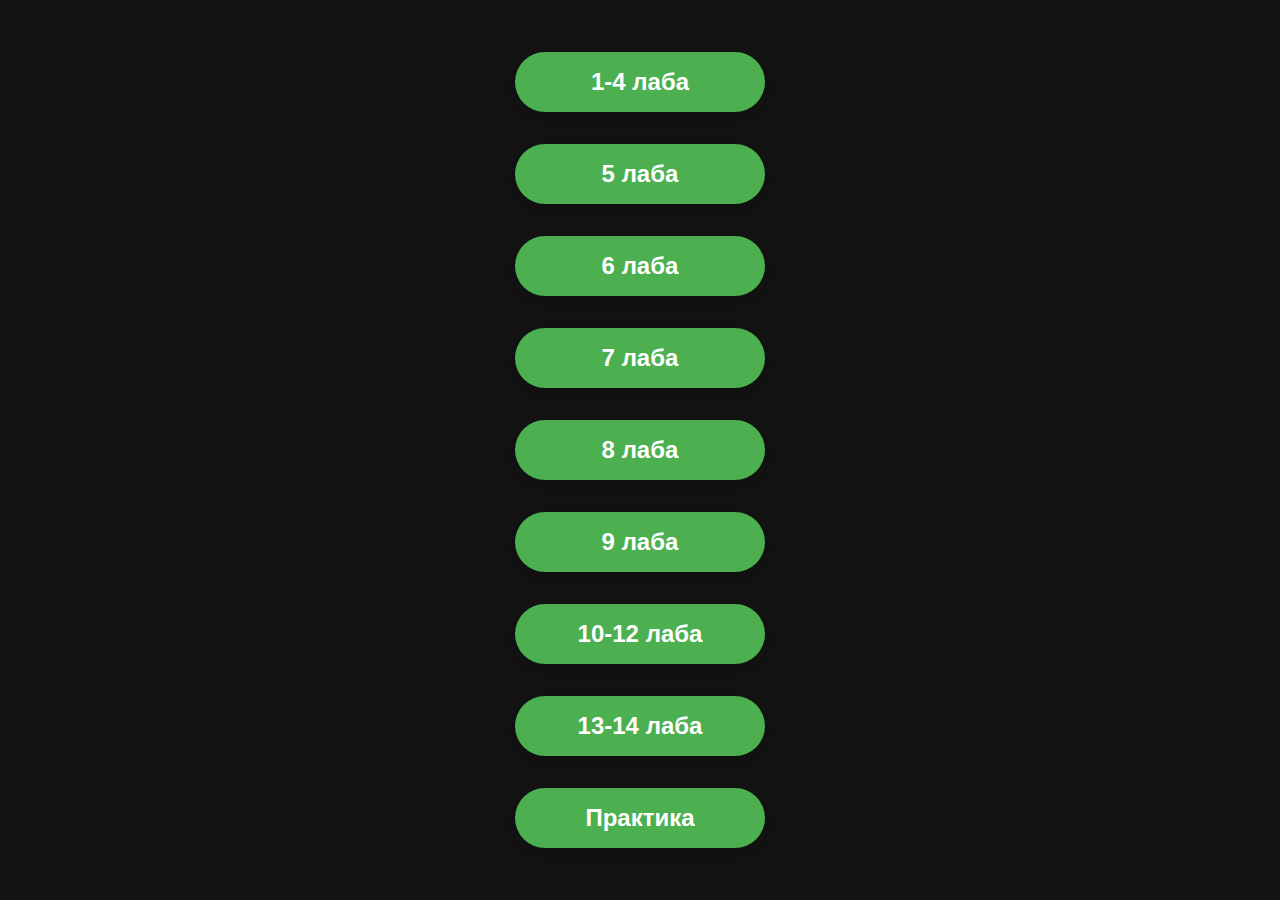
<file: itogi.html>
<!DOCTYPE html>
<html lang="en">
<head>
    <meta charset="UTF-8">
    <meta name="viewport" content="width=device-width, initial-scale=1.0">
    <link rel="stylesheet" href="style-main.css">
    <title>Document</title>
</head>
<body>
    <a href="ЛАБЫ\ЛР 1-4/index.html">1-4 лаба</a>
    <a href="ЛАБЫ\ЛР 5/LR5.html">5 лаба</a>
    <a href="ЛАБЫ\ЛР 6/лр5.html">6 лаба</a>
    <a href="ЛАБЫ\ЛР 7/лр5.html">7 лаба</a>
    <a href="ЛАБЫ\ЛР 8/лр5.html">8 лаба</a>
    <a href="ЛАБЫ\ЛР 9/js.html">9 лаба</a>
    <a href="ЛАБЫ\ЛР10-12/zad4.html">10-12 лаба</a>
    <a href="ЛАБЫ\ЛР 13-14/zad1.html">13-14 лаба</a>
    <a href="ЛАБЫ\Ангелина глупая/верстка.html">Практика</a>
</body>
</html>
</file>
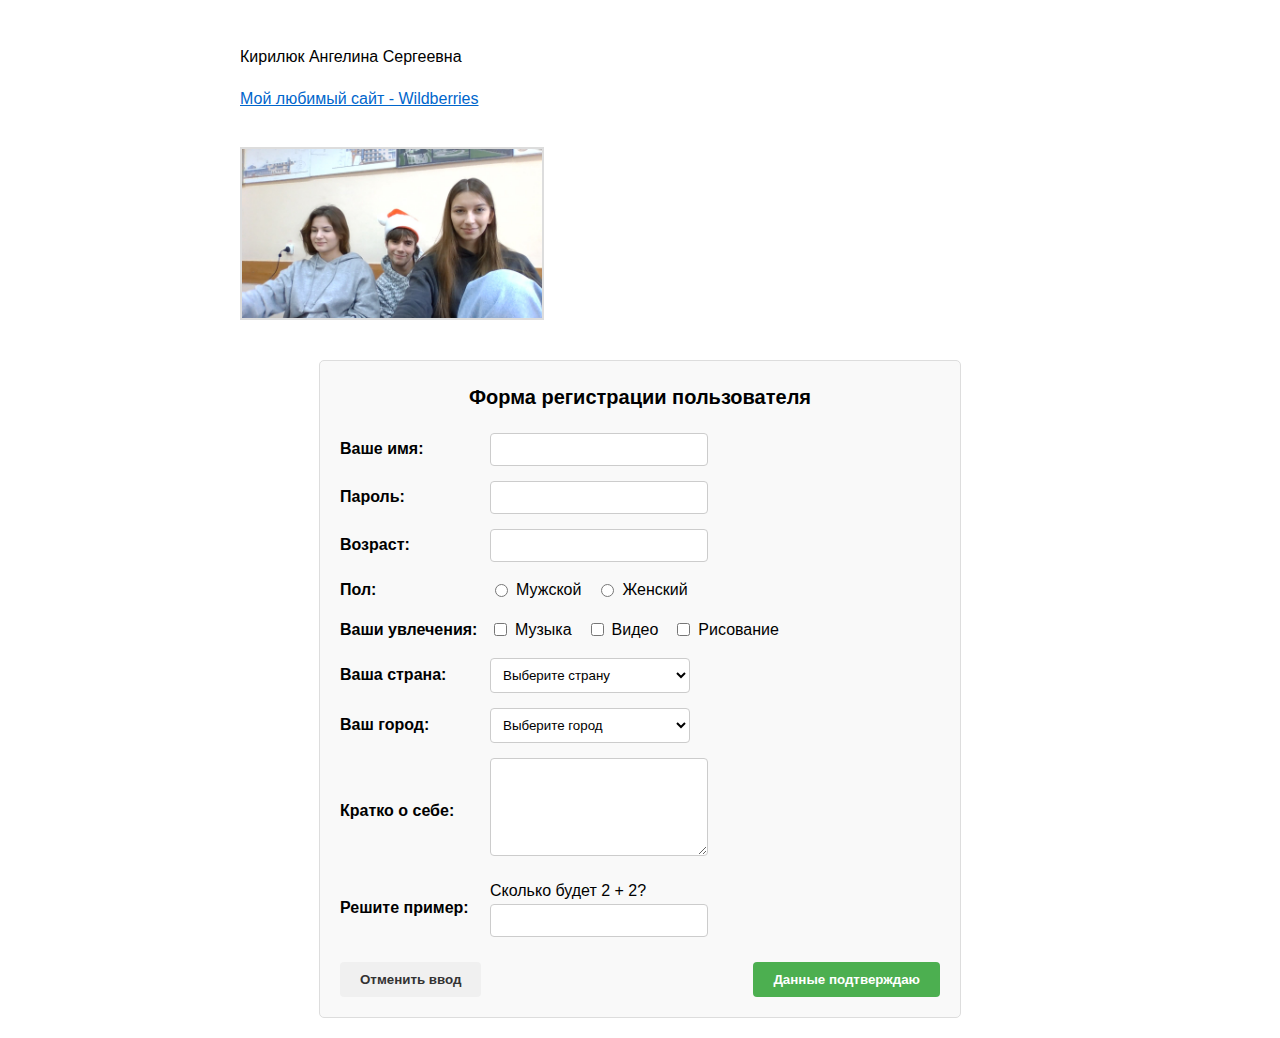
<file: ЛР 13-14/zad1.html>
<!DOCTYPE html>
<html lang="ru">
<head>
    <meta charset="UTF-8">
    <meta name="viewport" content="width=device-width, initial-scale=1.0">
    <title>Комплексное задание с валидацией</title>
    <style>
        /* Общие стили */
        body {
            font-family: Arial, sans-serif;
            line-height: 1.6;
        }
        
        /* Стили для основной части */
        #insertBtn {
            display: none;
            margin-top: 10px;
            padding: 8px 15px;
            background-color: #4CAF50;
            color: white;
            border: none;
            border-radius: 4px;
            cursor: pointer;
        }
        #insertBtn:hover {
            background-color: #45a049;
        }
        img {
            cursor: pointer;
            border: 2px solid #ddd;
            max-width: 300px;
            display: block;
            margin-top: 10px;
        }
        img:hover {
            border-color: #4CAF50;
        }
        a {
            display: block;
            margin-top: 10px;
            color: #0066cc;
            text-decoration: underline;
            font-size: 16px;
            transition: all 0.3s ease;
        }
        a:hover {
            color: green;
            text-decoration: none;
            font-size: 32px;
        }

        /* Стили для формы регистрации */
        .form-container {
            max-width: 600px;
            margin: 20px auto;
            border: 1px solid #ddd;
            padding: 20px;
            border-radius: 5px;
            background-color: #f9f9f9;
        }
        .form-title {
            text-align: center;
            margin-bottom: 20px;
            font-size: 20px;
            font-weight: bold;
        }
        .form-row {
            display: flex;
            margin-bottom: 15px;
            align-items: center;
            flex-wrap: wrap;
        }
        .form-label {
            width: 150px;
            font-weight: bold;
        }
        .form-input {
            flex: 1;
            padding: 8px;
            border: 1px solid #ccc;
            border-radius: 4px;
            min-width: 200px;
        }
        .radio-group, .checkbox-group {
            display: flex;
            gap: 15px;
        }
        .radio-option, .checkbox-option {
            display: flex;
            align-items: center;
            gap: 5px;
        }
        .select-box {
            flex: 1;
            padding: 8px;
            border: 1px solid #ccc;
            border-radius: 4px;
            background-color: white;
            min-width: 200px;
        }
        .textarea {
            flex: 1;
            height: 80px;
            padding: 8px;
            border: 1px solid #ccc;
            border-radius: 4px;
            resize: vertical;
            min-width: 200px;
        }
        .button-row {
            display: flex;
            justify-content: space-between;
            margin-top: 25px;
        }
        .button {
            padding: 10px 20px;
            border: none;
            border-radius: 4px;
            cursor: pointer;
            font-weight: bold;
        }
        .cancel-button {
            background-color: #f0f0f0;
            color: #333;
        }
        .submit-button {
            background-color: #4CAF50;
            color: white;
        }
        .checkbox-container {
            display: flex;
            align-items: center;
            gap: 5px;
        }
        
        /* Стили для валидации */
        .error {
            border-color: #ff4444 !important;
            box-shadow: 0 0 5px rgba(255, 0, 0, 0.3);
        }
        .error-message {
            color: #ff4444;
            font-size: 12px;
            margin-top: 5px;
            width: 100%;
            padding-left: 150px;
            display: none;
        }
        .valid {
            border-color: #00C851 !important;
        }
        .hint {
            position: absolute;
            background: #333;
            color: white;
            padding: 5px 10px;
            border-radius: 4px;
            font-size: 12px;
            margin-top: 5px;
            z-index: 100;
            display: none;
        }
        .input-container {
            position: relative;
            flex: 1;
        }
    </style>
</head>
<body>
    <!-- Основная часть задания -->
    <div style="max-width: 800px; margin: 0 auto; padding: 20px;">
        <!-- 1. Фамилия Имя Отчество -->
        <p id="fio">Кирилюк Ангелина Сергеевна</p>
        
        <!-- 2. Ссылка на любимый сайт -->
        <a href="https://www.wildberries.ru/" target="_blank" id="wbLink">Мой любимый сайт - Wildberries</a>
        
        <!-- 3. Любое изображение -->
        <br>
        <img src="картинка.jpg" alt="Пример изображения" id="originalImage" onclick="copyImage()">
        
        <!-- Кнопка для вставки -->
        <button id="insertBtn" onclick="insertImage()">Вставить копию после ФИО</button>
    </div>

    <!-- Форма регистрации пользователя с валидацией -->
    <div class="form-container">
        <div class="form-title">Форма регистрации пользователя</div>
        
        <form id="registrationForm">
            <div class="form-row">
                <div class="form-label">Ваше имя:</div>
                <div class="input-container">
                    <input type="text" class="form-input" id="userName" name="userName" 
                           required minlength="2" maxlength="30"
                           title="Имя должно содержать от 2 до 30 символов">
                    <div class="error-message" id="nameError">Поле обязательно для заполнения (2-30 символов)</div>
                </div>
            </div>
            
            <div class="form-row">
                <div class="form-label">Пароль:</div>
                <div class="input-container">
                    <input type="password" class="form-input" id="password" name="password" 
                           required minlength="6" maxlength="20"
                           pattern="^(?=.*[A-Za-z])(?=.*\d)[A-Za-z\d]{6,20}$"
                           title="Пароль должен содержать 6-20 символов, включая буквы и цифры">
                    <div class="error-message" id="passwordError">Пароль должен содержать 6-20 символов (буквы и цифры)</div>
                </div>
            </div>
            
            <div class="form-row">
                <div class="form-label">Возраст:</div>
                <div class="input-container">
                    <input type="number" class="form-input" id="age" name="age" 
                           min="18" max="99" required
                           title="Возраст должен быть от 18 до 99 лет">
                    <div class="error-message" id="ageError">Введите возраст от 18 до 99 лет</div>
                </div>
            </div>
            
            <div class="form-row">
                <div class="form-label">Пол:</div>
                <div class="radio-group">
                    <div class="radio-option">
                        <input type="radio" id="male" name="gender" value="male" required>
                        <label for="male">Мужской</label>
                    </div>
                    <div class="radio-option">
                        <input type="radio" id="female" name="gender" value="female">
                        <label for="female">Женский</label>
                    </div>
                </div>
                <div class="error-message" id="genderError">Выберите пол</div>
            </div>
            
            <div class="form-row">
                <div class="form-label">Ваши увлечения:</div>
                <div class="checkbox-group">
                    <div class="checkbox-option">
                        <input type="checkbox" id="music" name="hobby" value="music">
                        <label for="music">Музыка</label>
                    </div>
                    <div class="checkbox-option">
                        <input type="checkbox" id="video" name="hobby" value="video">
                        <label for="video">Видео</label>
                    </div>
                    <div class="checkbox-option">
                        <input type="checkbox" id="drawing" name="hobby" value="drawing">
                        <label for="drawing">Рисование</label>
                    </div>
                </div>
                <div class="error-message" id="hobbyError">Выберите хотя бы одно увлечение</div>
            </div>
            
            <div class="form-row">
                <div class="form-label">Ваша страна:</div>
                <div class="input-container">
                    <select class="select-box" id="country" name="country" required>
                        <option value="">Выберите страну</option>
                        <option value="ru">Россия</option>
                        <option value="by">Беларусь</option>
                        <option value="kz">Казахстан</option>
                    </select>
                    <div class="error-message" id="countryError">Выберите страну</div>
                </div>
            </div>
            
            <div class="form-row">
                <div class="form-label">Ваш город:</div>
                <div class="input-container">
                    <select class="select-box" id="city" name="city" required>
                        <option value="">Выберите город</option>
                        <!-- Города будут заполняться динамически -->
                    </select>
                    <div class="error-message" id="cityError">Выберите город</div>
                </div>
            </div>
            
            <div class="form-row">
                <div class="form-label">Кратко о себе:</div>
                <div class="input-container">
                    <textarea class="textarea" id="about" name="about" maxlength="500"></textarea>
                    <div class="error-message" id="aboutError">Максимальная длина - 500 символов</div>
                </div>
            </div>
            
            <div class="form-row">
                <div class="form-label">Решите пример:</div>
                <div class="input-container">
                    <div id="mathQuestion">Сколько будет 2 + 2?</div>
                    <input type="text" class="form-input" id="mathAnswer" name="mathAnswer" required
                           title="Решите простой математический пример">
                    <div class="error-message" id="mathError">Введите правильный ответ</div>
                </div>
            </div>
            
            <div class="button-row">
                <button type="button" class="button cancel-button" onclick="resetForm()">Отменить ввод</button>
                <button type="submit" class="button submit-button">Данные подтверждаю</button>
            </div>
        </form>
    </div>

    <script>
        // 1. Получить информацию о ширине документа в пикселях
        const documentWidth = document.documentElement.scrollWidth;
        
        // 2. Вывести информацию однократно через 5 секунд после запуска страницы
        setTimeout(() => {
            console.log(`Ширина документа: ${documentWidth}px`);
            alert(`Ширина документа: ${documentWidth}px`);
        }, 5000);
        
        // 3. Выводить информацию о процессоре каждые 4 секунды
        setInterval(() => {
            alert("Тип процессора: Intel(R) Core(TM) i3");
        }, 4000);
        
        let copiedImage = null;
        
        function copyImage() {
            // Создаем копию изображения
            const original = document.getElementById('originalImage');
            copiedImage = original.cloneNode(true);
            copiedImage.onclick = null;
            
            // Показываем кнопку "Вставить"
            document.getElementById('insertBtn').style.display = 'inline-block';
            
            alert('Изображение скопировано! Теперь нажмите кнопку "Вставить"');
        }
        
        function insertImage() {
            if (copiedImage) {
                // Вставляем копию после элемента с ФИО
                const fioElement = document.getElementById('fio');
                const wbLink = document.getElementById('wbLink');
                fioElement.parentNode.insertBefore(copiedImage, wbLink);
                
                // Скрываем кнопку
                document.getElementById('insertBtn').style.display = 'none';
                
                // Убираем выделение
                copiedImage = null;
            }
        }
        
        // Валидация формы
        document.addEventListener('DOMContentLoaded', function() {
            const form = document.getElementById('registrationForm');
            const countrySelect = document.getElementById('country');
            const citySelect = document.getElementById('city');
            
            // Динамическое заполнение городов в зависимости от страны
            countrySelect.addEventListener('change', function() {
                citySelect.innerHTML = '<option value="">Выберите город</option>';
                
                const cities = {
                    'ru': ['Москва', 'Санкт-Петербург', 'Новосибирск'],
                    'by': ['Минск', 'Гомель', 'Брест'],
                    'kz': ['Алматы', 'Нур-Султан', 'Шымкент']
                };
                
                if (this.value && cities[this.value]) {
                    cities[this.value].forEach(city => {
                        const option = document.createElement('option');
                        option.value = city.toLowerCase();
                        option.textContent = city;
                        citySelect.appendChild(option);
                    });
                }
            });
            
            // Валидация при вводе
            form.querySelectorAll('input, select, textarea').forEach(element => {
                element.addEventListener('input', function() {
                    validateField(this);
                });
                
                element.addEventListener('blur', function() {
                    validateField(this);
                });
            });
            
            // Валидация формы при отправке
            form.addEventListener('submit', function(e) {
                e.preventDefault();
                
                let isValid = true;
                const fields = form.querySelectorAll('input, select, textarea');
                
                fields.forEach(field => {
                    if (!validateField(field)) {
                        isValid = false;
                    }
                });
                
                // Специальная проверка для чекбоксов
                const hobbies = form.querySelectorAll('input[name="hobby"]:checked');
                if (hobbies.length === 0) {
                    document.getElementById('hobbyError').style.display = 'block';
                    isValid = false;
                } else {
                    document.getElementById('hobbyError').style.display = 'none';
                }
                
                // Проверка математического примера
                const mathAnswer = document.getElementById('mathAnswer');
                if (mathAnswer.value !== '4') {
                    mathAnswer.classList.add('error');
                    document.getElementById('mathError').style.display = 'block';
                    isValid = false;
                } else {
                    mathAnswer.classList.remove('error');
                    document.getElementById('mathError').style.display = 'none';
                }
                
                if (isValid) {
                    alert('Форма успешно отправлена!');
                    form.reset();
                } else {
                    alert('Пожалуйста, исправьте ошибки в форме.');
                }
            });
            
            // Функция валидации отдельного поля
            function validateField(field) {
                const errorElement = document.getElementById(field.id + 'Error');
                
                if (!errorElement) return true;
                
                if (field.required && !field.value.trim()) {
                    field.classList.add('error');
                    errorElement.style.display = 'block';
                    return false;
                }
                
                if (field.minlength && field.value.length < field.minlength) {
                    field.classList.add('error');
                    errorElement.style.display = 'block';
                    return false;
                }
                
                if (field.maxlength && field.value.length > field.maxlength) {
                    field.classList.add('error');
                    errorElement.style.display = 'block';
                    return false;
                }
                
                if (field.type === 'number' && (field.value < field.min || field.value > field.max)) {
                    field.classList.add('error');
                    errorElement.style.display = 'block';
                    return false;
                }
                
                if (field.pattern && !new RegExp(field.pattern).test(field.value)) {
                    field.classList.add('error');
                    errorElement.style.display = 'block';
                    return false;
                }
                
                field.classList.remove('error');
                errorElement.style.display = 'none';
                return true;
            }
        });
        
        // Сброс формы
        function resetForm() {
            document.getElementById('registrationForm').reset();
            document.querySelectorAll('.error').forEach(el => el.classList.remove('error'));
            document.querySelectorAll('.error-message').forEach(el => el.style.display = 'none');
        }
    </script>
</body>
</html>
</file>
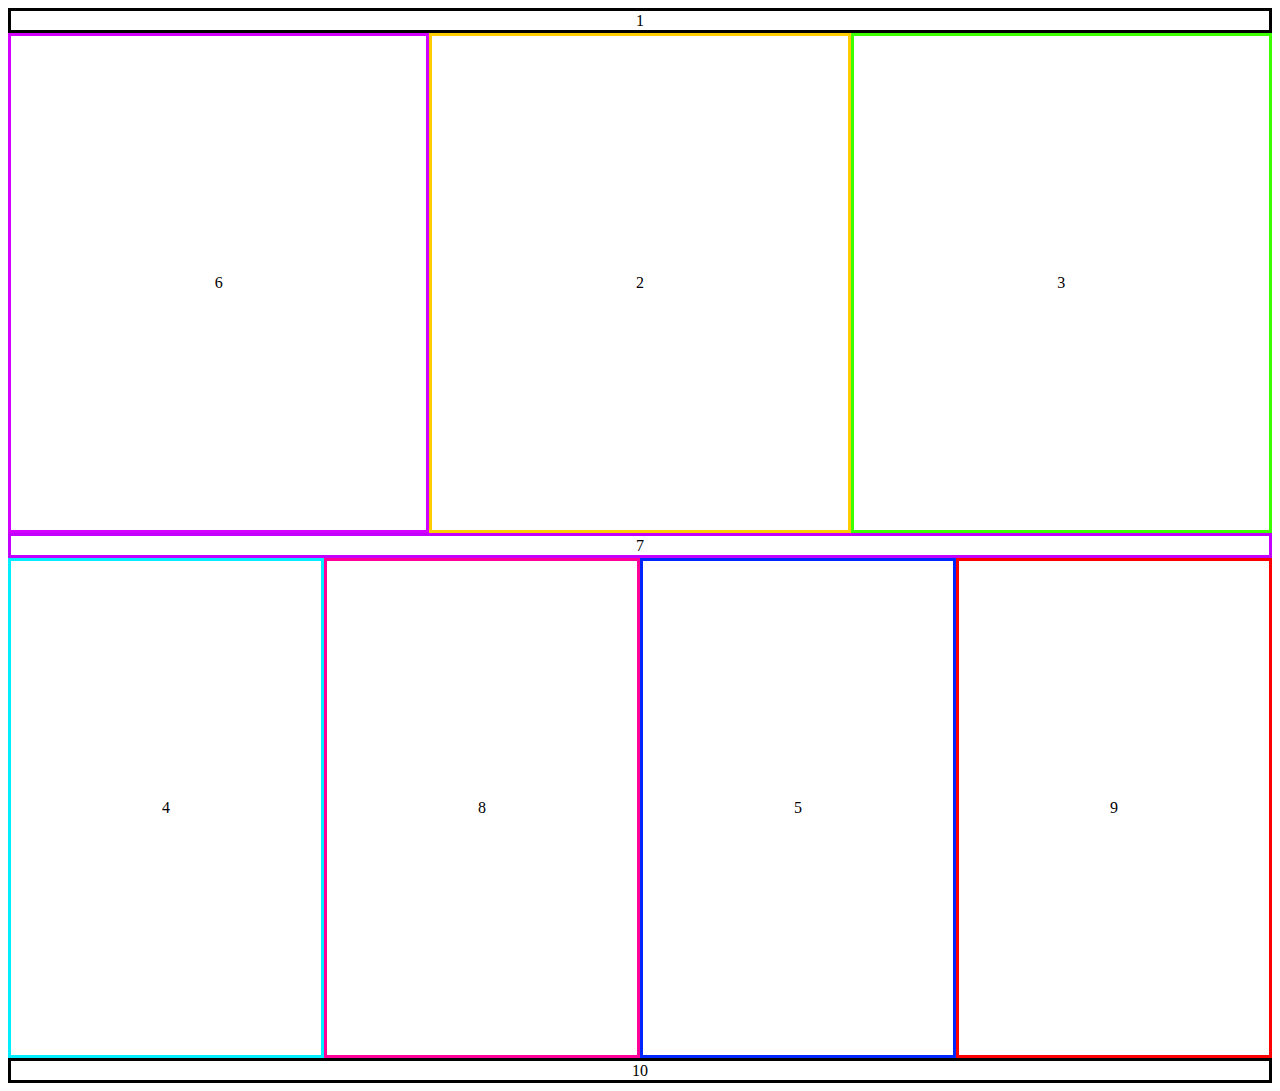
<file: ЛР 6/лр5.html>
<!DOCTYPE html>
<html lang="ru">
<head>
    <meta charset="UTF-8">
    <meta name="viewport" content="width=device-width, initial-scale=1.0">
    <title>Grid Layout</title>
    <link rel="stylesheet" href="style.css">
</head>
<body>
    <div class="container">
        <div class="item item1">1</div>
        <div class="item item6">6</div>
        <div class="item item2">2</div>
        <div class="item item3">3</div>
        <div class="item item7">7</div>
        <div class="item item4">4</div>
        <div class="item item8">8</div>
        <div class="item item5">5</div>
        <div class="item item9">9</div>
        <div class="item item10">10</div>
    </div>
</body>
</html>
</file>
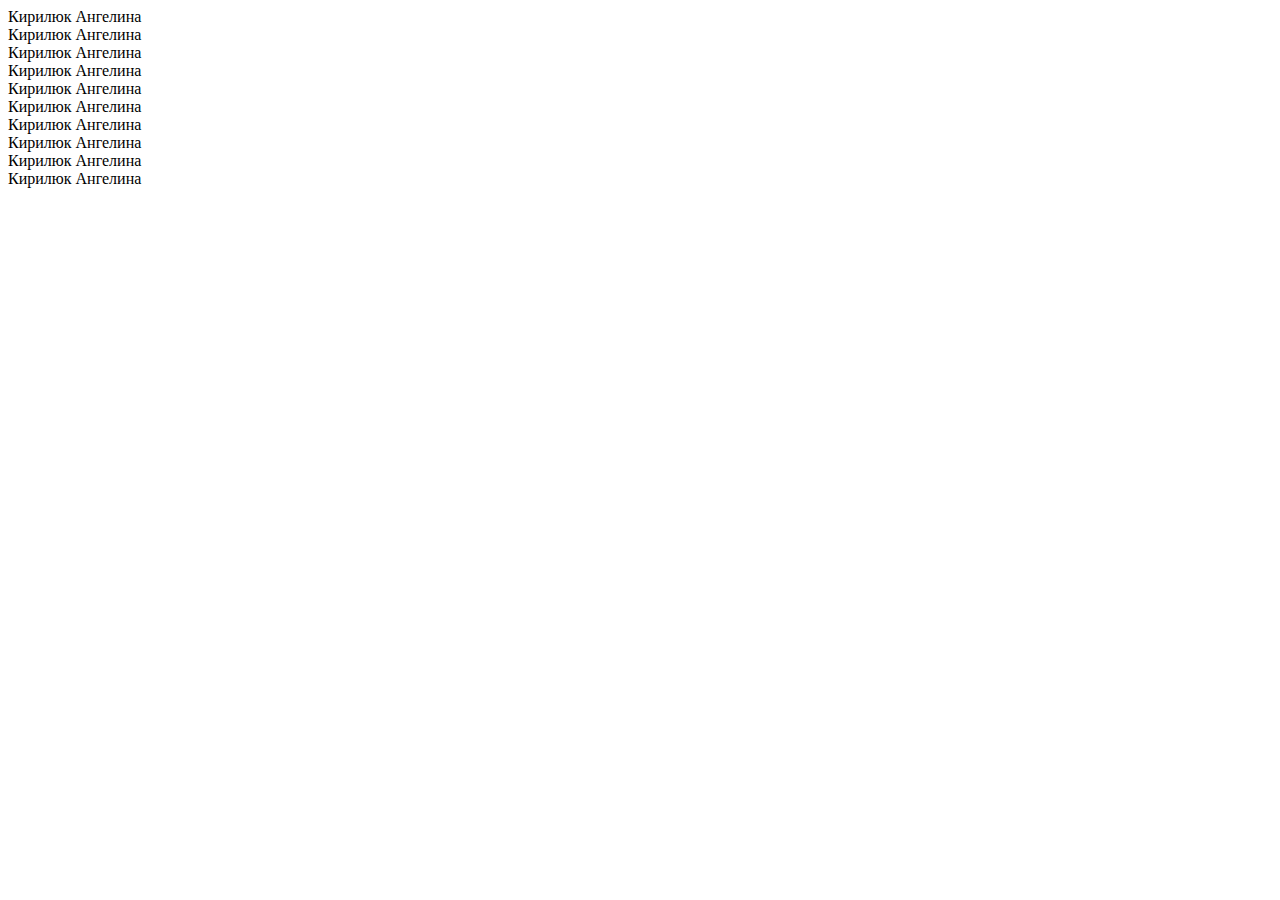
<file: ЛР10-12/zad2.html>
<!DOCTYPE html>
<html>
<body>
    <script>
        const n = 5; // номер варианта
        const repetitions = n + 5;
        
        for (let i = 0; i < repetitions; i++) {
            document.write("Кирилюк Ангелина<br>");
        }
    </script>
</body>
</html>
</file>
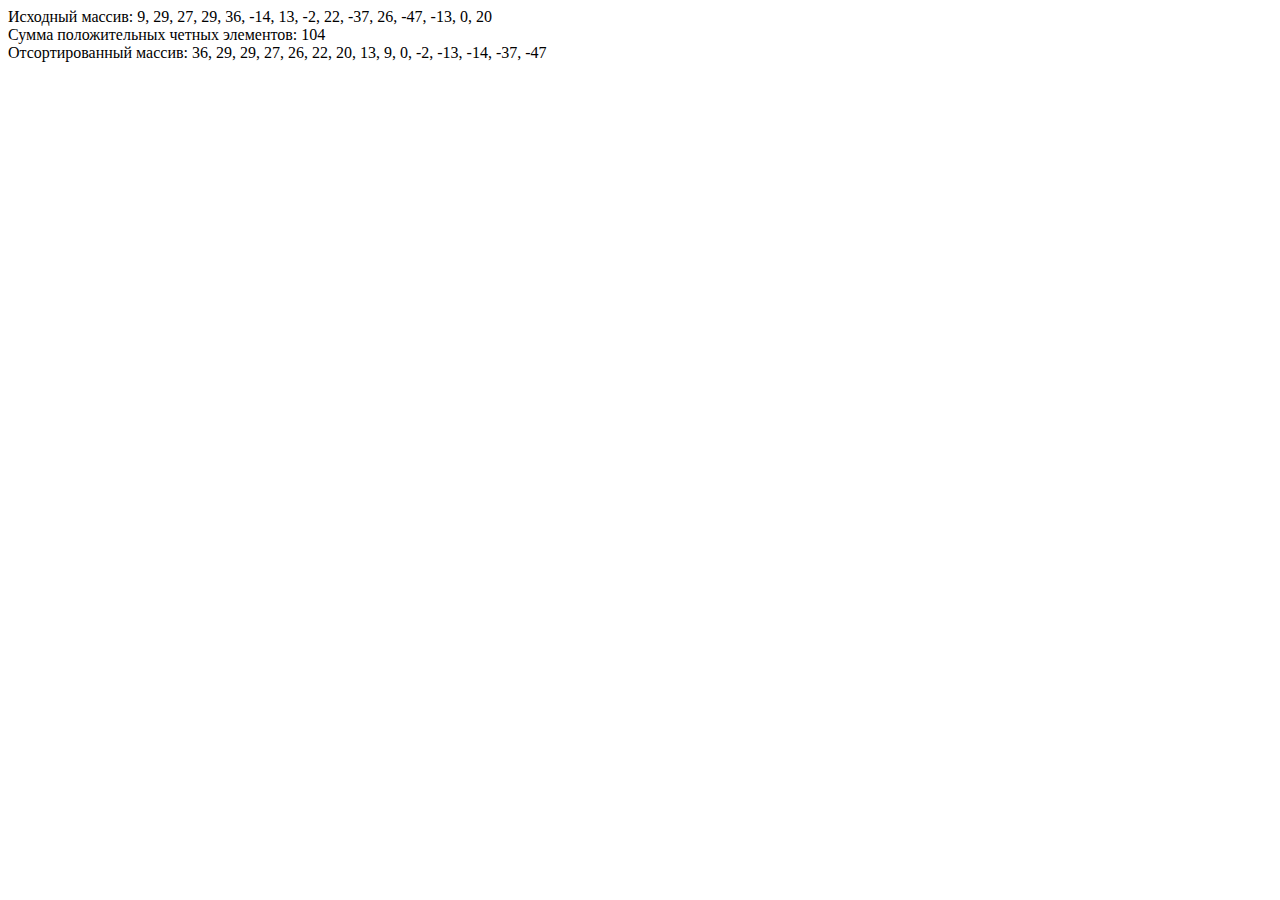
<file: ЛР10-12/zad3.html>
<!DOCTYPE html>
<html>
<body>
    <script>
        // Создаем массив из 15 целых элементов
        const array = [];
        for (let i = 0; i < 15; i++) {
            array.push(Math.floor(Math.random() * 100) - 50); // числа от -50 до 49
        }
        
        // Находим сумму положительных четных элементов
        let sum = 0;
        for (const num of array) {
            if (num > 0 && num % 2 === 0) {
                sum += num;
            }
        }
        
        // Сортируем массив по убыванию
        const sortedArray = [...array].sort((a, b) => b - a);
        
        // Выводим результаты
        document.write("Исходный массив: " + array.join(", ") + "<br>");
        document.write("Сумма положительных четных элементов: " + sum + "<br>");
        document.write("Отсортированный массив: " + sortedArray.join(", "));
    </script>
</body>
</html>
</file>
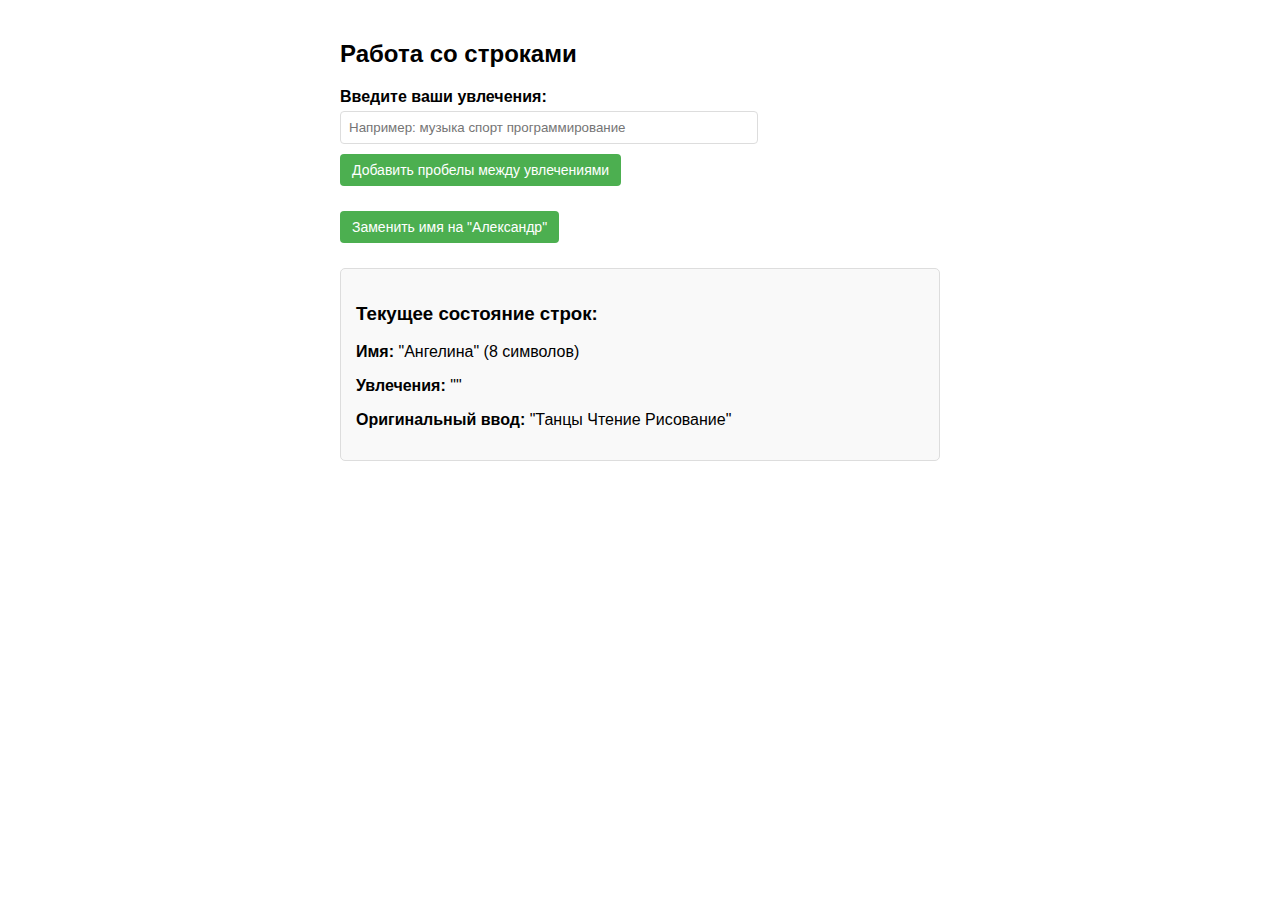
<file: ЛР10-12/zad5.html>
<!DOCTYPE html>
<html>
<head>
    <title>Работа со строками</title>
    <script>
        let S1 = "Ангелина";
        let S2 = "";
        
        function addSpaces() {
            // Получаем введенные увлечения
            const hobbiesInput = document.getElementById("hobbiesInput").value.trim();
            
            // Если поле пустое, используем значение по умолчанию
            S2 = hobbiesInput || "Танцы Чтение Рисование";
            
            // Альтернативный способ добавления пробелов - через регулярное выражение
            S2 = S2.replace(/(\S)(\s+)(\S)/g, '$1   $3')
                  .replace(/(\S)(\s+)(\S)/g, '$1   $3'); // Двойная обработка для надежности
            
            updateOutput();
        }
        
        function changeName() {
            S1 = "Александр";
            updateOutput();
        }
        
        function updateOutput() {
            document.getElementById("output").innerHTML = `
                <h3>Текущее состояние строк:</h3>
                <p><strong>Имя:</strong> "${S1}" (${S1.length} символов)</p>
                <p><strong>Увлечения:</strong> "${S2}"</p>
                <p><strong>Оригинальный ввод:</strong> "${document.getElementById("hobbiesInput").value || "Танцы Чтение Рисование"}"</p>
            `;
        }
        
        window.onload = updateOutput;
    </script>
</head>
<body>
    <h2>Работа со строками</h2>
    
    <div>
        <label for="hobbiesInput">Введите ваши увлечения:</label><br>
        <input type="text" id="hobbiesInput" placeholder="Например: музыка спорт программирование">
        <button onclick="addSpaces()">Добавить пробелы между увлечениями</button>
    </div>
    
    <div style="margin-top: 15px;">
        <button onclick="changeName()">Заменить имя на "Александр"</button>
    </div>
    
    <div id="output"></div>
    
    <style>
        body {
            font-family: Arial, sans-serif;
            max-width: 600px;
            margin: 0 auto;
            padding: 20px;
        }
        button {
            padding: 8px 12px;
            margin: 5px 0;
            font-size: 14px;
            cursor: pointer;
            background-color: #4CAF50;
            color: white;
            border: none;
            border-radius: 4px;
        }
        button:hover {
            background-color: #45a049;
        }
        input {
            padding: 8px;
            width: 100%;
            max-width: 400px;
            margin: 5px 0;
            border: 1px solid #ddd;
            border-radius: 4px;
        }
        #output {
            margin-top: 20px;
            padding: 15px;
            border: 1px solid #ddd;
            background-color: #f9f9f9;
            border-radius: 5px;
        }
        label {
            font-weight: bold;
        }
    </style>
</body>
</html>
</file>
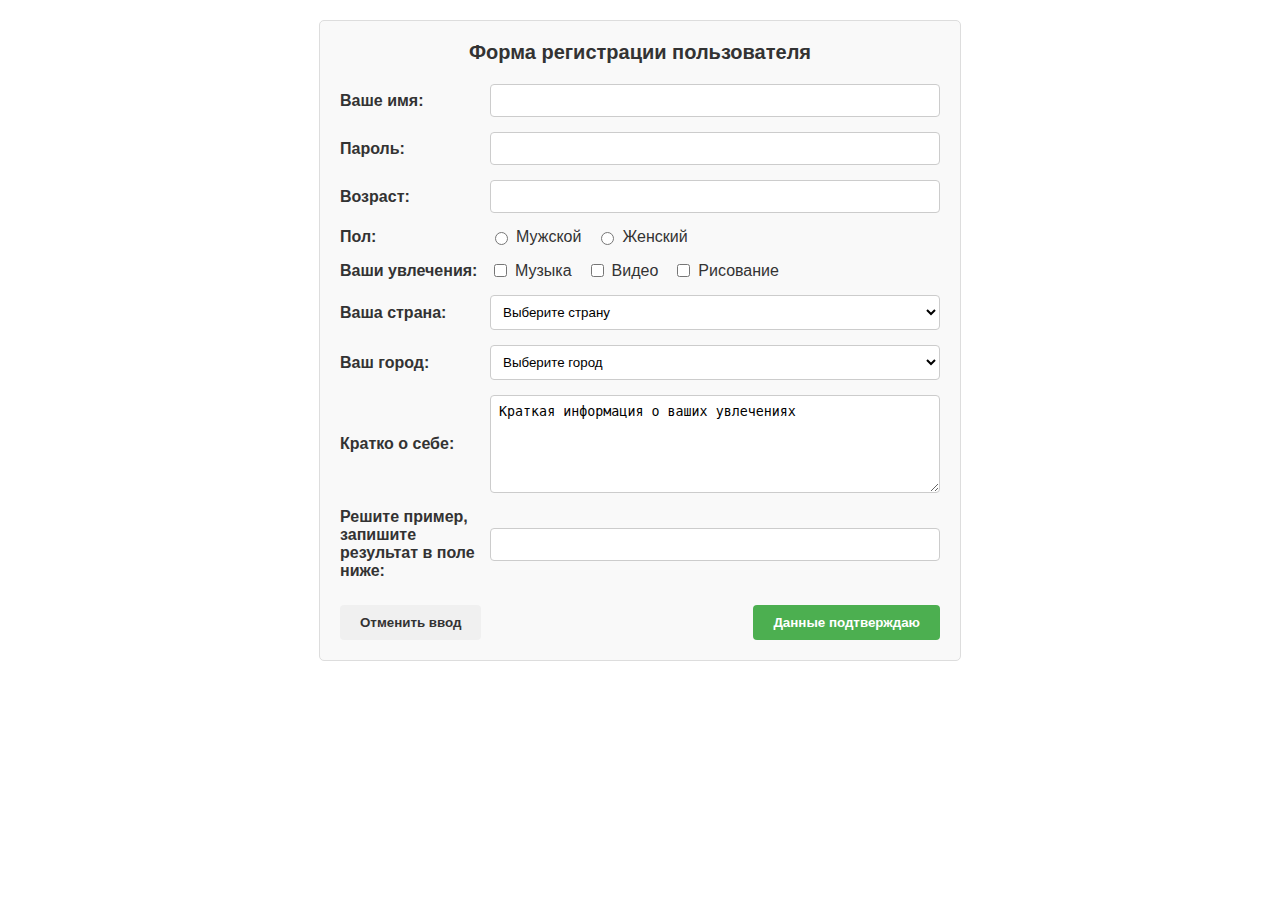
<file: ЛР8микросетки/LR8.html>
<!DOCTYPE html>
<html lang="ru">
<head>
    <meta charset="UTF-8">
    <meta name="viewport" content="width=device-width, initial-scale=1.0">
    <title>Форма регистрации пользователя</title>
    <style>
        body {
            font-family: Arial, sans-serif;
            margin: 20px;
            color: #333;
        }
        
        .form-container {
            max-width: 600px;
            margin: 0 auto;
            border: 1px solid #ddd;
            padding: 20px;
            border-radius: 5px;
            background-color: #f9f9f9;
        }
        
        .form-title {
            text-align: center;
            margin-bottom: 20px;
            font-size: 20px;
            font-weight: bold;
        }
        
        .form-row {
            display: flex;
            margin-bottom: 15px;
            align-items: center;
        }
        
        .form-label {
            width: 150px;
            font-weight: bold;
        }
        
        .form-input {
            flex: 1;
            padding: 8px;
            border: 1px solid #ccc;
            border-radius: 4px;
        }
        
        .radio-group, .checkbox-group {
            display: flex;
            gap: 15px;
        }
        
        .radio-option, .checkbox-option {
            display: flex;
            align-items: center;
            gap: 5px;
        }
        
        .select-box {
            flex: 1;
            padding: 8px;
            border: 1px solid #ccc;
            border-radius: 4px;
            background-color: white;
        }
        
        .textarea {
            flex: 1;
            height: 80px;
            padding: 8px;
            border: 1px solid #ccc;
            border-radius: 4px;
            resize: vertical;
        }
        
        .button-row {
            display: flex;
            justify-content: space-between;
            margin-top: 25px;
        }
        
        .button {
            padding: 10px 20px;
            border: none;
            border-radius: 4px;
            cursor: pointer;
            font-weight: bold;
        }
        
        .cancel-button {
            background-color: #f0f0f0;
            color: #333;
        }
        
        .submit-button {
            background-color: #4CAF50;
            color: white;
        }
        
        .checkbox-container {
            display: flex;
            align-items: center;
            gap: 5px;
        }
    </style>
</head>
<body>
    <div class="form-container">
        <div class="form-title">Форма регистрации пользователя</div>
        
        <div class="form-row">
            <div class="form-label">Ваше имя:</div>
            <input type="text" class="form-input">
        </div>
        
        <div class="form-row">
            <div class="form-label">Пароль:</div>
            <input type="password" class="form-input">
        </div>
        
        <div class="form-row">
            <div class="form-label">Возраст:</div>
            <input type="text" class="form-input">
        </div>
        
        <div class="form-row">
            <div class="form-label">Пол:</div>
            <div class="radio-group">
                <div class="radio-option">
                    <input type="radio" id="male" name="gender" value="male">
                    <label for="male">Мужской</label>
                </div>
                <div class="radio-option">
                    <input type="radio" id="female" name="gender" value="female">
                    <label for="female">Женский</label>
                </div>
            </div>
        </div>
        
        <div class="form-row">
            <div class="form-label">Ваши увлечения:</div>
            <div class="checkbox-group">
                <div class="checkbox-option">
                    <input type="checkbox" id="music" name="hobby" value="music">
                    <label for="music">Музыка</label>
                </div>
                <div class="checkbox-option">
                    <input type="checkbox" id="video" name="hobby" value="video">
                    <label for="video">Видео</label>
                </div>
                <div class="checkbox-option">
                    <input type="checkbox" id="drawing" name="hobby" value="drawing">
                    <label for="drawing">Рисование</label>
                </div>
            </div>
        </div>
        
        <div class="form-row">
            <div class="form-label">Ваша страна:</div>
            <select class="select-box">
                <option>Выберите страну</option>
            </select>
        </div>
        
        <div class="form-row">
            <div class="form-label">Ваш город:</div>
            <select class="select-box">
                <option>Выберите город</option>
            </select>
        </div>
        
        <div class="form-row">
            <div class="form-label">Кратко о себе:</div>
            <textarea class="textarea">Краткая информация о ваших увлечениях</textarea>
        </div>
        
        <div class="form-row">
            <div class="form-label">Решите пример, запишите результат в поле ниже:</div>
            <input type="text" class="form-input">
        </div>
        
        <div class="button-row">
            <button class="button cancel-button">Отменить ввод</button>
            <button class="button submit-button">Данные подтверждаю</button>
        </div>
    </div>
</body>
</html>
</file>
<file: style-main.css>
* {
    margin: 0;
    padding: 0;
    box-sizing: border-box;
}

body {
    display: flex;
    align-items: center;
    justify-content: center;
    flex-direction: column;
    background-color: #121212;
    height: 100vh;
    gap: 2rem;
    font-family: 'Segoe UI', Tahoma, Geneva, Verdana, sans-serif;
}

a {
    text-decoration: none;
    font-size: 1.5rem;
    font-weight: 600;
    border-radius: 50px;
    padding: 1rem 2rem;
    color: #ffffff;
    background-color: #4CAF50;
    border: none;
    transition: all 0.3s ease;
    box-shadow: 0 4px 6px rgba(0, 0, 0, 0.1);
    width: 250px;
    text-align: center;
}

a:hover {
    background-color: #45a049;
    transform: translateY(-2px);
    box-shadow: 0 6px 8px rgba(0, 0, 0, 0.15);
}

a:active {
    transform: translateY(0);
    box-shadow: 0 2px 4px rgba(0, 0, 0, 0.1);
}

/* Дополнительные стили для улучшения интерфейса */
h1 {
    color: #f5f5f5;
    margin-bottom: 1rem;
    font-size: 2.5rem;
    text-align: center;
}

.container {
    display: flex;
    flex-direction: column;
    align-items: center;
    gap: 1.5rem;
    padding: 2rem;
    background-color: #1e1e1e;
    border-radius: 20px;
    box-shadow: 0 8px 16px rgba(0, 0, 0, 0.2);
    max-width: 90%;
    width: 400px;
}
</file>
<file: ЛР 6/style.css>
.container {
    display: grid;
    grid-template-columns: repeat(12, 1fr);
    grid-auto-rows: minmax(auto, auto);
    gap: 0;
    width: 100%;
    max-width: 1920px;
    margin: auto;
}

.item {
    text-align: center;
    border: 3px solid;
    box-sizing: border-box;
    display: flex;
    align-items: center;
    justify-content: center;
}

/* Расположение блоков */
.item1 {
    grid-column: 1 / -1;
    grid-row: 1;
    height: 25px;
    border-color: rgb(0, 0, 0);
    background-color: #ffffff;
}
.item6 {
    grid-column: 1 / 5;
    grid-row: 2;
    height: 500px;
    border-color: rgb(212, 0, 255);
    background-color: #ffffff;
}
.item2 {
    grid-column: 5 / 9;
    grid-row: 2;
    height: 500px;
    border-color: rgb(255, 204, 0);
    background-color: #ffffff;
}
.item3 {
    grid-column: 9 / 13;
    grid-row: 2;
    height: 500px;
    border-color: rgb(60, 255, 0);
    background-color: #ffffff;
}
.item7 {
    grid-column: 1 / -1;
    grid-row: 3;
    height: 25px;
    border-color: rgb(195, 0, 255);
    background-color: #ffffff;
}
.item4 {
    grid-column: 1 / 4;
    grid-row: 4;
    height: 500px;
    border-color: rgb(0, 238, 255);
    background-color: #ffffff;
}
.item8 {
    grid-column: 4 / 7;
    grid-row: 4;
    height: 500px;
    border-color: rgb(255, 0, 153);
    background-color: #ffffff;
}
.item5 {
    grid-column: 7 / 10;
    grid-row: 4;
    height: 500px;
    border-color: rgb(0, 38, 255);
    background-color: #ffffff;
}
.item9 {
    grid-column: 10 / 13;
    grid-row: 4;
    height: 500px;
    border-color: rgb(255, 0, 0);
    background-color: #ffffff;
}
.item10 {
    grid-column: 1 / -1;
    grid-row: 6;
    height: 25px;
    border-color: rgb(0, 0, 0);
    background-color: #ffffff;
}
</file>
